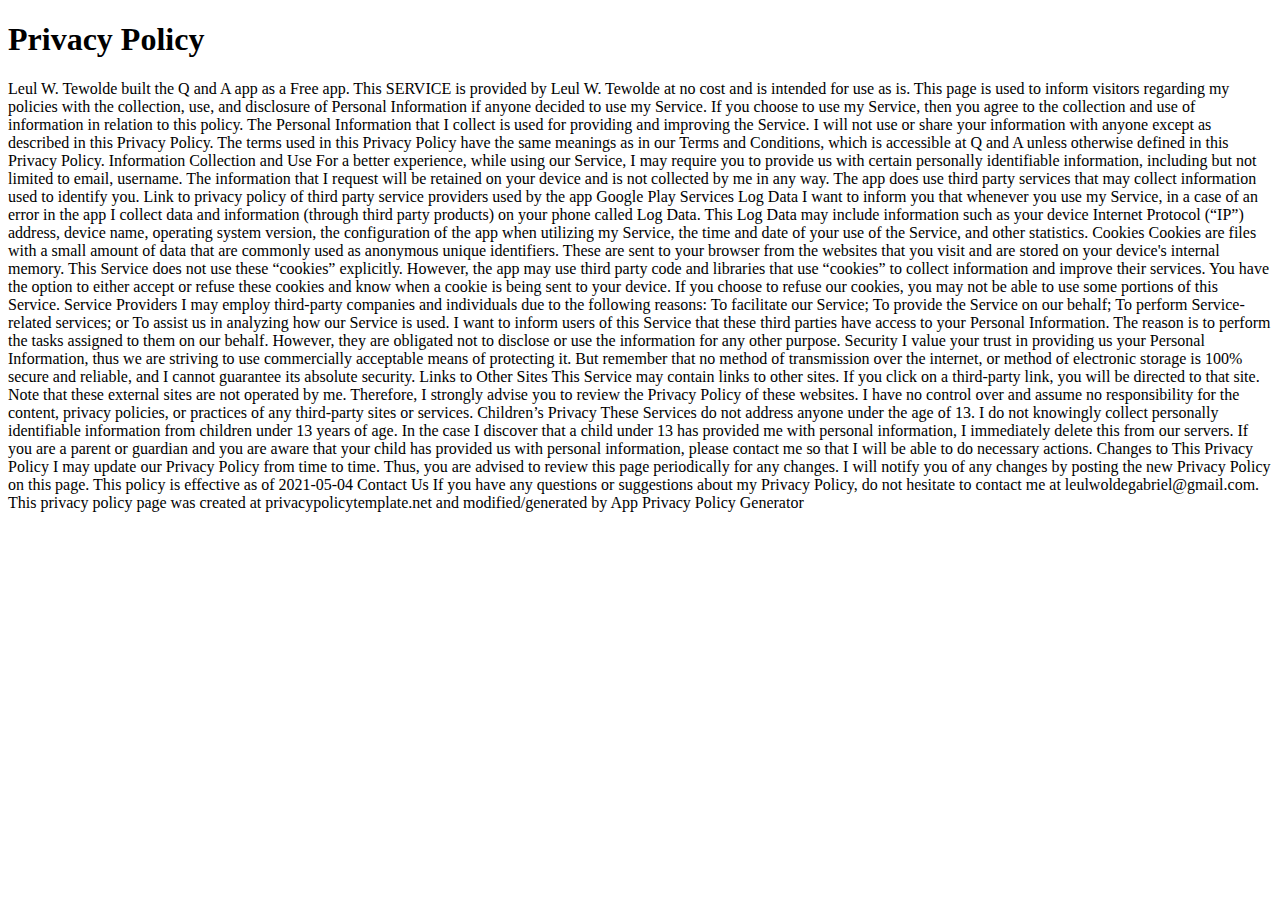
<file: privacy.html>
<!DOCTYPE html>
<html>

<body>
    <h1>Privacy Policy</h1>
    Leul W. Tewolde built the Q and A app as a Free app. This SERVICE is provided by Leul W. Tewolde at no cost and is
    intended for use as is.

    This page is used to inform visitors regarding my policies with the collection, use, and disclosure of Personal
    Information if anyone decided to use my Service.

    If you choose to use my Service, then you agree to the collection and use of information in relation to this policy.
    The Personal Information that I collect is used for providing and improving the Service. I will not use or share
    your information with anyone except as described in this Privacy Policy.

    The terms used in this Privacy Policy have the same meanings as in our Terms and Conditions, which is accessible at
    Q and A unless otherwise defined in this Privacy Policy.

    Information Collection and Use

    For a better experience, while using our Service, I may require you to provide us with certain personally
    identifiable information, including but not limited to email, username. The information that I request will be
    retained on your device and is not collected by me in any way.

    The app does use third party services that may collect information used to identify you.

    Link to privacy policy of third party service providers used by the app

    Google Play Services
    Log Data

    I want to inform you that whenever you use my Service, in a case of an error in the app I collect data and
    information (through third party products) on your phone called Log Data. This Log Data may include information such
    as your device Internet Protocol (“IP”) address, device name, operating system version, the configuration of the app
    when utilizing my Service, the time and date of your use of the Service, and other statistics.

    Cookies

    Cookies are files with a small amount of data that are commonly used as anonymous unique identifiers. These are sent
    to your browser from the websites that you visit and are stored on your device's internal memory.

    This Service does not use these “cookies” explicitly. However, the app may use third party code and libraries that
    use “cookies” to collect information and improve their services. You have the option to either accept or refuse
    these cookies and know when a cookie is being sent to your device. If you choose to refuse our cookies, you may not
    be able to use some portions of this Service.

    Service Providers

    I may employ third-party companies and individuals due to the following reasons:

    To facilitate our Service;
    To provide the Service on our behalf;
    To perform Service-related services; or
    To assist us in analyzing how our Service is used.
    I want to inform users of this Service that these third parties have access to your Personal Information. The reason
    is to perform the tasks assigned to them on our behalf. However, they are obligated not to disclose or use the
    information for any other purpose.

    Security

    I value your trust in providing us your Personal Information, thus we are striving to use commercially acceptable
    means of protecting it. But remember that no method of transmission over the internet, or method of electronic
    storage is 100% secure and reliable, and I cannot guarantee its absolute security.

    Links to Other Sites

    This Service may contain links to other sites. If you click on a third-party link, you will be directed to that
    site. Note that these external sites are not operated by me. Therefore, I strongly advise you to review the Privacy
    Policy of these websites. I have no control over and assume no responsibility for the content, privacy policies, or
    practices of any third-party sites or services.

    Children’s Privacy

    These Services do not address anyone under the age of 13. I do not knowingly collect personally identifiable
    information from children under 13 years of age. In the case I discover that a child under 13 has provided me with
    personal information, I immediately delete this from our servers. If you are a parent or guardian and you are aware
    that your child has provided us with personal information, please contact me so that I will be able to do necessary
    actions.

    Changes to This Privacy Policy

    I may update our Privacy Policy from time to time. Thus, you are advised to review this page periodically for any
    changes. I will notify you of any changes by posting the new Privacy Policy on this page.

    This policy is effective as of 2021-05-04

    Contact Us

    If you have any questions or suggestions about my Privacy Policy, do not hesitate to contact me at
    leulwoldegabriel@gmail.com.

    This privacy policy page was created at privacypolicytemplate.net and modified/generated by App Privacy Policy
    Generator
</body>

</html>
</file>
